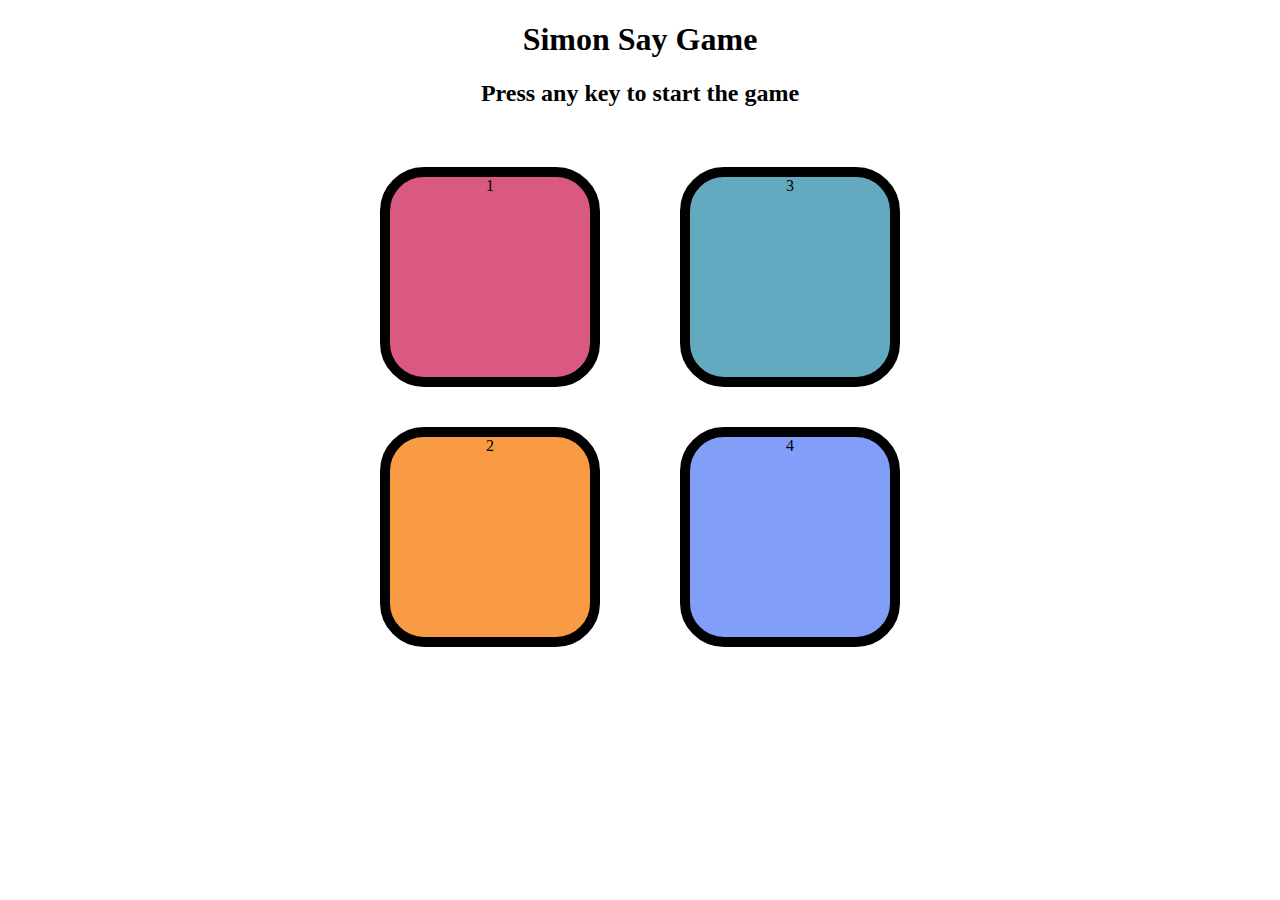
<file: Simon Say Game/index.html>
<!DOCTYPE html>
<html lang="en">
  <head>
    <meta charset="UTF-8" />
    <meta name="viewport" content="width=device-width, initial-scale=1.0" />
    <title>Simon Say Game</title>
    <link rel="stylesheet" href="style.css" />
  </head>
  <body>
    <h1>Simon Say Game</h1>
    <h2>Press any key to start the game</h2>
    <div class="btn-container">
      <div class="line-one">
        <div class="btn red" type="button" id="red">1</div>
        <div class="btn yellow" type="button" id="yellow">2</div>
      </div>
      <div class="line-two">
        <div class="btn green" type="button" id="green">3</div>
        <div class="btn purple" type="button" id="purple">4</div>
      </div>
    </div>

    <script src="app.js"></script>
  </body>
</html>
</file>
<file: Simon Say Game/style.css>
body {
    text-align: center;
}

.btn {
    height: 200px;
    width: 200px;
    border-radius: 20%;
    border: 10px solid black;
    margin: 2.5rem;
}

.btn-container {
    display: flex;
    justify-content: center;
}

.yellow {
    background-color: #f99b45;
}

.red {
    background-color: #d95980;
}

.purple {
    background-color: #819ff9;
}

.green {
    background-color: #63aac0;
}

.flash {
    background-color: white;
}

.userflash {
    background-color: green;
}
</file>
